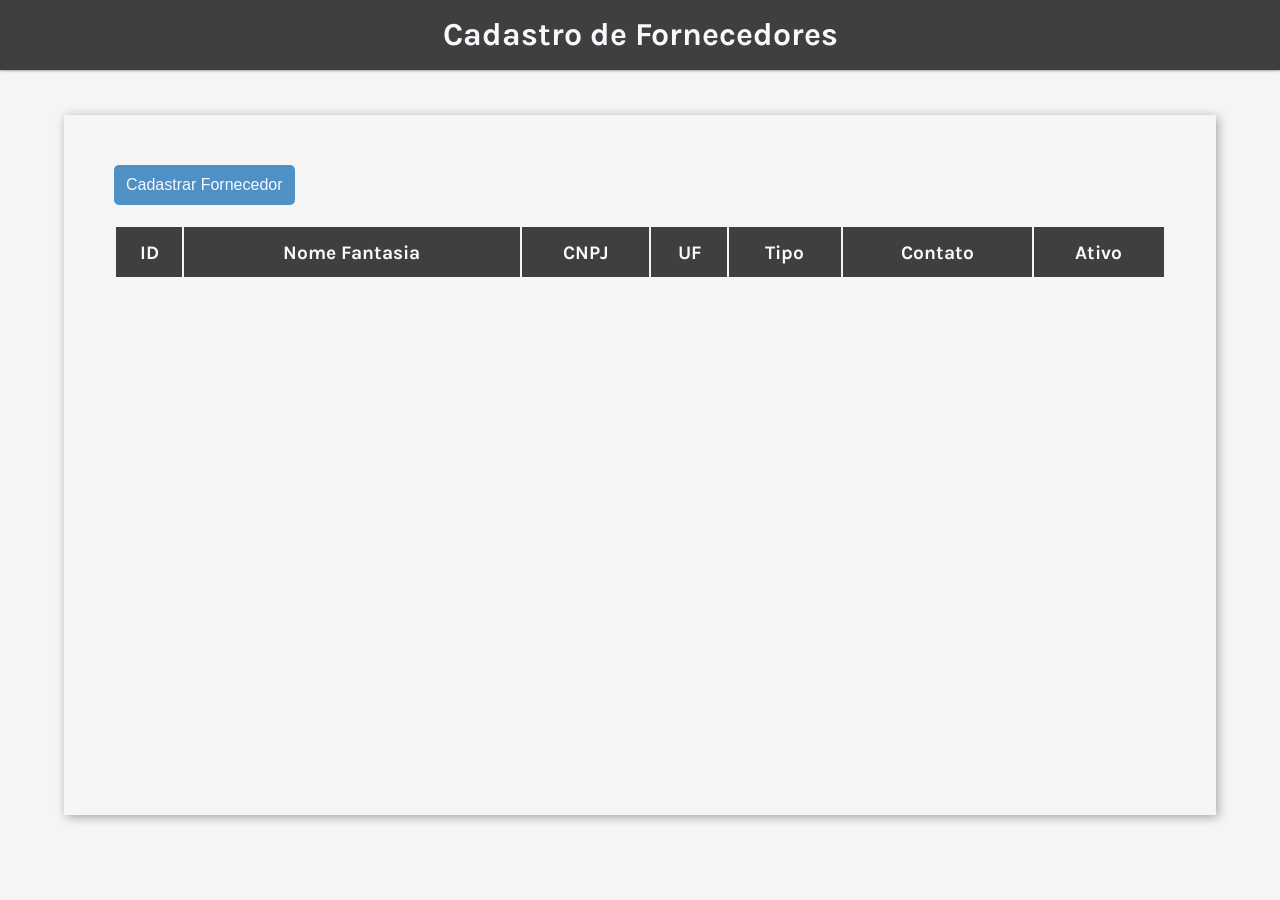
<file: Interface web/index.html>
<!DOCTYPE html>
<html lang="pt-BR">

<head>
    <meta charset="UTF-8">
    <meta http-equiv="X-UA-Compatible" content="IE=edge">
    <meta name="viewport" content="width=device-width, initial-scale=1.0">
    <link rel="preconnect" href="https://fonts.gstatic.com">
    <link rel="stylesheet" href="https://fonts.googleapis.com/css2?family=Karla:ital,wght@0,400;0,700;1,200;1,800&display=swap">
    <link rel="stylesheet" href="css/main.css">
    <link rel="stylesheet" href="css/button.css">
    <link rel="stylesheet" href="css/records.css">
    <link rel="stylesheet" href="css/modal.css">
    <link rel="stylesheet" href="css/tabs.css">
    <link rel="stylesheet" href="css/checkbox.css">
    <link rel="stylesheet" href="css/span.css">
    <link rel="stylesheet" href="https://fonts.googleapis.com/icon?family=Material+Icons">
    <script src="main.js" defer></script>
    <title>CRUD</title>
</head>

<body>
    <header>
        <h1 class="header-title">Cadastro de Fornecedores</h1>
    </header>
    <main>
        <button type="button" class="button blue mobile" id="cadastrarFornecedor">Cadastrar Fornecedor</button>
        <table id = "tableFornecedor" class="records">
            <thead>
                <tr>
                    <th>ID</th>
                    <th>Nome Fantasia</th>
                    <th>CNPJ</th>
                    <th>UF</th>
                    <th>Tipo</th>
                    <th>Contato</th>
                    <th>Ativo</th>
                </tr>
            </thead>
            <tbody>
                <tr>
                    <td></td>
                    <td></td>
                    <td></td>
                    <td></td>
                    <td></td>
                    <td></td>
                    <td>
                        <div class="form-group">
                            <input class="checkbox" id="checkbox1" type='checkbox'/>
                        </div>
                    </td>
                    <td>
                        <span class="edit material-icons"> edit</span>
                        <span class="consult material-icons">description</span>
                        <span class="delete material-icons">delete</span>
                    </td>
                </tr>

            </tbody>
        </table>
        <div class="modal" id="modal">
            <div class="modal-content">
                <nav class="nav_tabs">
                    <ul>
                        <li>
                            <input type="radio" id="tab1" class="rd_tab" name="tabs" checked>
                            <span class="modal-close" id="modalClose">&#10006;</span>
                            <label for="tab1" class="tab_label">Empresa</label>
                            <div class="tab-content">
                                <h1></h1>
                                <form id="form" class="modal-form" >
                                    <input id = "nome_fantasia" type="text" data-index= "new" class="modal-field" placeholder="Nome Fantasia" required>
                                    <input id = "razao_social" type="text" class="modal-field" placeholder="Razão Social">
                                    <input id = "data_cadastro" type="date" class="modal-field" placeholder="Data de Cadastro">
                                    <input id = "cnpj" type="text" class="modal-field" placeholder="CNPJ" required>
                                    <input id = "inscricao_estadual" type="text" class="modal-field" placeholder="Inscrição Estadual">
                                    <input id = "inscricao_municipal" type="text" class="modal-field" placeholder="Inscrição Municipal">
                                    <input id ="cnae" type="text" class="modal-field" placeholder="CNAE">
                                    <input id = "tipo_fornecedor" type="text" class="modal-field" placeholder="Tipo" required>
                                    <input id = "produto" type="text" class="modal-field" placeholder="Produto">
                                    <input id = "servico" type="text" class="modal-field" placeholder="Serviço">
                                </form>
                            </div>
                        </li>
                        <li>
                            <input type="radio" name="tabs" class="rd_tab" id="tab2">
                            <label for="tab2" class="tab_label">Endereço</label>
                            <div class="tab-content">
                                <h2></h2>
                                <form id="form2" class="modal-form">
                                    <input id = "tipo_endereco" type="text" class="modal-field" placeholder="Tipo Endereço">
                                    <input id = "tipo_logradouro" type="text" class="modal-field" placeholder="Tipo Logradouro">
                                    <input id = "logradouro" type="text" class="modal-field" placeholder="Logradouro">
                                    <input id = "numero_endereco" type="text" class="modal-field" placeholder="Numero">
                                    <input id = "bairro" type="text" class="modal-field" placeholder="Bairro">
                                    <input id = "cidade" type="text" class="modal-field" placeholder="Cidade">
                                    <input id = "uf" type="text" class="modal-field" placeholder="UF" required>
                                    <input id = "pais" type="text" class="modal-field" placeholder="País">
                                    <input id = "cep" type="text" class="modal-field" placeholder="CEP">
                                    <input id = "complemento" type="text" class="modal-field" placeholder="Complemento">
                                </form>
                            </div>
                        </li>
                        <li>
                            <input type="radio" name="tabs" class="rd_tab" id="tab3">
                            <label for="tab3" class="tab_label">Contato</label>
                            <div class="tab-content">
                                <h2></h2>
                                <form id="form3" class="modal-form">
                                    <input id = "nome_contato" type="text" class="modal-field" placeholder="Nome">
                                    <input id = "email_contato" type="email" class="modal-field" placeholder="Email" required>
                                    <input id = "departamento_contato" type="text" class="modal-field" placeholder="Departamento">
                                    <input id = "ddd_contato" type="text" class="modal-field" placeholder="DDD">
                                    <input id = "ddi_contato" type="text" class="modal-field" placeholder="DDI">
                                    <input id = "telefone_contato" type="tel" class="modal-field" placeholder="Telefone">
                                    <input id = "ramal_contato" type="text" class="modal-field" placeholder="Ramal">
                                    <input id = "codigo_contato" type="text" class="modal-field" placeholder="Código">
                                    <input id = "descricao_contato" type="text" class="modal-field" placeholder="Descrição">
                                    <button type="button" class= "button addContato" id="adicionarContato">Add+</button>
                                </form>
                            </div>
                        </li>                     
                    </ul>
                </nav>
                <footer class="modal-footer">
                    <button id="salvar" class="button save">Salvar</button>
                    <button id="cancelar" class="button cancel">Cancelar</button>
                </footer>
            </div>
        </div>
    </main>
    <footer>
    </footer>
</body>

</html>
</file>
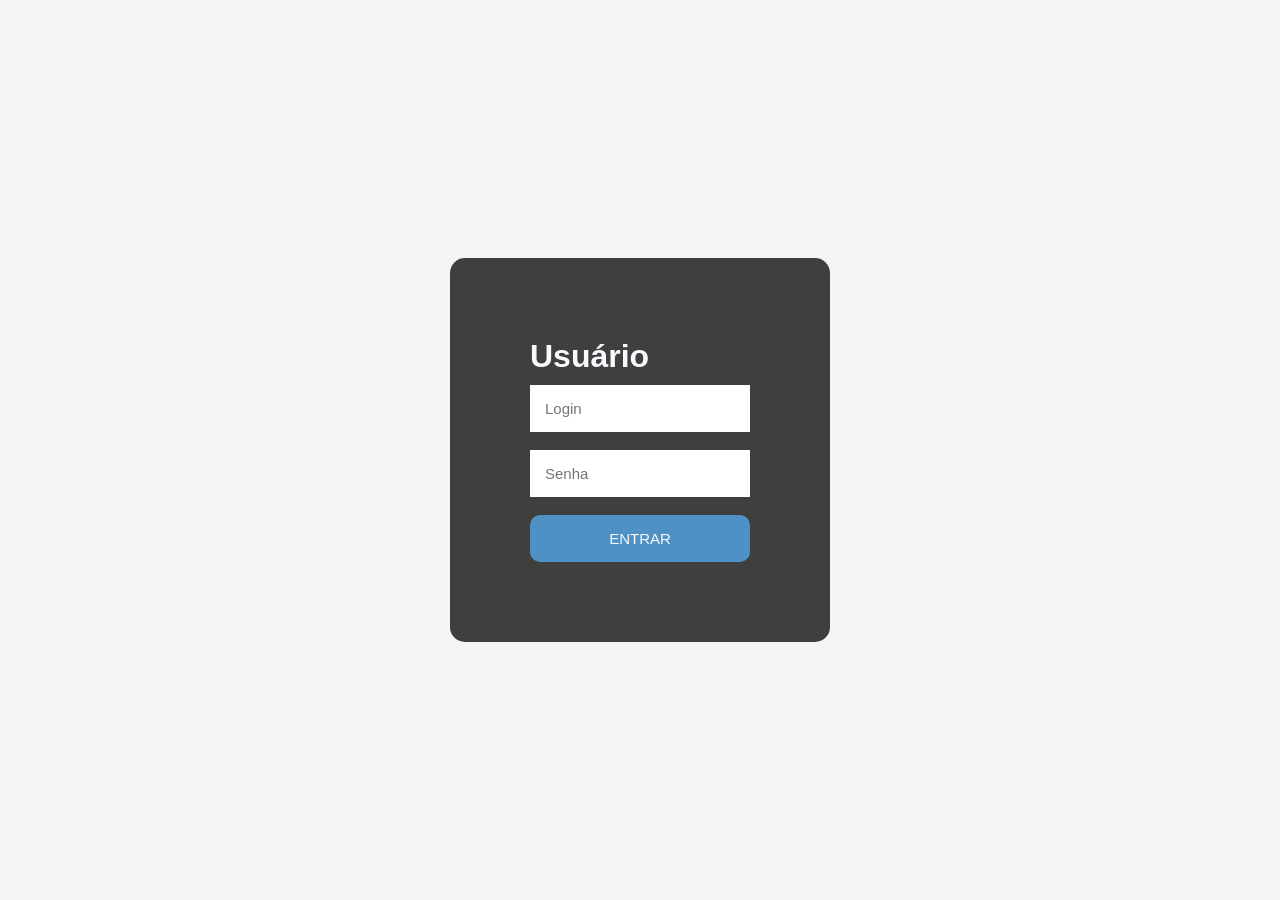
<file: Interface web/login.html>
<!DOCTYPE html>
<a>
<head>
    <meta charset="UTF-8">
    <link rel="stylesheet" href="css/main.css">
    <link rel="stylesheet" href="css/login.css">
    <title>Tela de login</title>
</head>
<body>
    <div>
        <h1>Usuário</h1>
        <input type="text" placeholder="Login">
        <br><br>
        <input type="password" placeholder="Senha">
        <br><br>
        <a href="index.html"><button>ENTRAR</button></div></body></a>
    </div>
</body>
</html>
</file>
<file: Interface web/css/main.css>
*{
    padding: 0;
    margin: 0;
    box-sizing: border-box;
}

:root{
    --primary-color: #3f3f3e;
    --secundary-color:powderblue ;
    --background-color:#F5F5F5;
    --shadow-color:#00000055;
    --boxshadow-color: black;
    --text-color: ghostwhite;
    --icon-color:ghostwhite;
    --buttonblue-color: rgb(79, 144, 197);
    --buttongreen-color: rgb(0,128,0);
    --buttonred-color: firebrick;
    --buttonyellow-color: goldenrod;
    --tab-color: rgb(61, 108, 146);
    --tabchecked-color: rgb(79, 144, 197);
    --checkbox-color: darkturquoise;
    --buttonhover-color: deepskyblue;
}



body{
    background-color: var(--background-color);
    min-height: 100vh;
    display: flex;
    flex-direction: column;
    font-family: 'karla', sans-serif;
    position:relative;
}

header{
    background-color: var(--primary-color);
    height: 70px;
    text-align: center;
    line-height: 70px;
    box-shadow: 0 1px 2px var(--shadow-color);
}

.header-title{
    color: var(--text-color);
    font-size: 2rem;
}

main{
    flex-grow: 1;
    display: flex;
    flex-direction: column;
    align-items: flex-start;
    width: 90%;
    margin: 5vh auto;
    padding: 50px;
    box-shadow: 2px 2px 10px var(--shadow-color);
    gap: 20px;
}

footer{
    width:100;
    text-align: center;
    font-weight: 200;
    font-style: italic;
    padding: 20px;
}

@media (max-width:480px){
    header{
        position:fixed;
        width:100%;
    }
    .header-title{
        font-size: 1.5rem;
    }

    main{
        padding: 0;
        margin: 20px 0 0 0;
        width:100%;
        box-shadow: none;
    }
}
</file>
<file: Interface web/css/button.css>
.button{
    border-style: none;
    height: 40px;
    padding: 6px 12px;
    color: var(--text-color);
    font-size: 1rem;
    cursor: pointer;
    transition: box-shadow .6s ease;
    border-radius:5px;
    min-width: var(--button-size);
}

.blue{
    background-color:var(--buttonblue-color);
}

.save{
    background-color:var(--buttongreen-color);
}

.cancel{
    background-color:var(--buttonred-color);
}

.addContato{
    background-color:var(--buttonblue-color);
    border-radius: 20px;
}

.button:hover{
    box-shadow: inset 200px 0 0 var(--shadow-color);
}


@media(max-width:480px){
    .button.mobile{
        color:transparent;
        font-size:0;
        width:50px;
        height:50px;
        border-radius: 50%;
        position:fixed;
        top: 90vh;
        left: 80vw;
    }
    .button.mobile::before{
        content: "+";
        color:var(--boxshadow-color);
        font-size:2rem;
        width:100%;
        height:100%;
    }

}
</file>
<file: Interface web/css/records.css>
.records{
    width: 100%;
    user-select: none;
    text-align: center;
}

.records th{
    height: 50px;
    background-color: var(--primary-color);
    padding:5px;
    font-size: 1.2rem;  
    color: var(--text-color);  
}

.records td{
    height: 50px;  
}

.records td:last-child{
    padding: 0;
    min-width: 22px;
}

.records tr:hover{
    background-color: var(--secundary-color);

}

@media(max-width:480px){
    .records{
        border-spacing: 5px;
    }
    .records thead{
        display:none;
    }
    .records tr{
        box-shadow: 0 1px 3px var(--shadow-color);
    }
    .records td:not(:first-child){
        display:flex;
        justify-content: space-between;
    }

    .records tr:hover{
        background-color: inherit;
    }
}
</file>
<file: Interface web/css/modal.css>
.modal{
    position: fixed;
    top:0;
    left:0;
    width: 100%;
    height: 100%;
    background-color: none;
    opacity: 0;
    z-index: -1;
}

.modal.active{
    opacity: 1;
    z-index: 1;
}

.modal-content{
    display: flex;
    flex-direction: column;
    gap:20px;
    width: 600px;
    height: auto;
    margin: 5vh auto;
    padding-bottom: 10px;
    background-color: var(--primary-color);
    box-shadow: 1px 1px 10px var(--shadow-color);
}

.modal-header{
    display: flex;
    position: relative;
    justify-content: center;
    height: 40px;
    line-height: 40px;
    font-size: 1rem;
}

.modal-close{
    position: absolute;
    right: 0;
    display: block;
    width: 25px;
    height: 25px;
    text-align: center;
    align-items: center;
    user-select: none;
    cursor: pointer;
}

.modal-close:hover{
    background-color: var(--buttonred-color);
    align-items: center;
    text-align: center;
}

.modal-form{
    display: flex;
    justify-content: space-between;
    flex-wrap: wrap;
    gap: 20px;
    padding: 0 20px;
}

.modal-field{
    width: calc(50% - 10px);
    height: 40px;
    outline-style: none;
    border-style: none;
    box-shadow: 0 0 2px var(--boxshadow-color);
    padding: 0 10px;
    font-size:1rem;
}

.modal-field:focus{
    border: 2px solid var(--primary-color);
    box-shadow: 0 0 3px var(--primary-color);
}

.modal-footer{
    background-color: inherit;
    text-align: right;
    padding: 0 20px;
}

@media (max-width:480px){
    .modal{
        top:100%;
        transition: all 1s ease;
    }
    .modal.active{
        top:0;
    }
    .modal-content{
        margin:0;
        width:100%;
        position:fixed;
    }
    .modal-field{
        width:100%;
    }
}
</file>
<file: Interface web/css/tabs.css>
.nav_tabs{
    width: 600px;
    height: 450px;
    
    background-color: var(--primary-color);
    position: relative;
}

.nav_tabs ul{
    list-style: none;
}

.nav_tabs ul li{
    float: left;
}

.tab_label{
    display: block;
    width: 100%;
    background-color:var(--tab-color);
    padding: 12px;
    border-radius: 0px 10px 0px 0px;
    margin-right: 10px;
    font-size: 20px;
    color:var(--text-color);
    cursor: pointer;
    text-align: center;
}

.nav_tabs .rd_tab { 
    display:none;
    position: absolute;
}

.nav_tabs .rd_tab:checked ~ label { 
    background-color: var(--tabchecked-color);
    color:var(--text-color);
}

.tab-content{
    border-top: solid 5px var(--tabchecked-color);
    border-bottom: solid 5px var(--tabchecked-color);
    background-color: var(--background-color);
    display: none;
    position: absolute;
    height: 90%;
    width: 100%;
    left: 0;
    padding: 7%;	
}

.rd_tab:checked ~ .tab-content{
    display: block;
}

.tab-content article{
    padding: 10px;
    color: var(--primary-color);
}
</file>
<file: Interface web/css/checkbox.css>
.wrapper {
    padding: 30px;
  }
  
  .form-group {
    display: flex;
    flex-direction: row;
    align-items: center;
    justify-content: center;
    
  }
  
  .form-group label {
    padding-left: 10px;
    cursor: pointer;
  }
  
  .radio, .checkbox {
    cursor: pointer;
    appearance: none;
    width: 30px;
    height: 30px;
    border: 3px solid var(--checkbox-color);
    border-radius: 50%;
    position: relative;
    display: flex;
    flex-direction: row;
    justify-content: center;
    outline: none;
  }
  
  .checkbox {
    border-radius: 0;
  }
  
  .radio:before, .checkbox:before {
    content: '';
    width: 15px;
    height: 15px;
    background: var(--checkbox-color);
    border-radius: 50%;
    opacity: 0;
    transition: all 600ms ease-in-out;
    position: absolute;
  }
  
  .checkbox:before {
    border-radius: 0;
    background: transparent;
    border: 4px solid var(--checkbox-color);
    border-left: 0;
    border-top: 0;
    width: 7px;
    height: 12px;
    transform: rotate(45deg);
    top: 2px;
  }
  
  .radio:checked:before, .checkbox:checked:before {
    opacity: 1;
  }
  
  .radio:focus, .checkbox:focus {
    box-shadow: 0 0 5px var(--checkbox-color);
  }
</file>
<file: Interface web/css/span.css>
span{
    color: var(--icon-color);
    height: 40px;
    width: 40px;
    border-radius: 4px;
}

.edit{
    background-color: var(--buttonyellow-color);
    padding: 8px;
}

.consult{
    background-color: var(--buttongreen-color);
    padding: 8px;
}

.delete{
    background-color: var(--buttonred-color);
    padding: 8px;
}

span:hover{
    box-shadow: inset 40px 0 0 var(--shadow-color);
}
</file>
<file: Interface web/css/login.css>
body{
    font-family: Arial, Helvetica, sans-serif;
    background-image: linear-gradient(45deg, var(--background-color));
}

div{
    background-color: var(--primary-color);
    position: absolute;
    top: 50%;
    left: 50%;
    transform: translate(-50%,-50%);
    padding: 80px;
    border-radius: 15px;
    color: var(--text-color);
}

h1{
    margin: 0 0 10px 0;
}

input{
    padding: 15px;
    border: none;
    outline: none;
    font-size: 15px;
}

button{
    background-color: var(--buttonblue-color);
    border: none;
    padding: 15px;
    width: 100%;
    border-radius: 10px;
    color: var(--text-color);
    font-size: 15px;
    
}

button:hover{
    background-color: var(--buttonhover-color);
    cursor: pointer;
}
</file>
